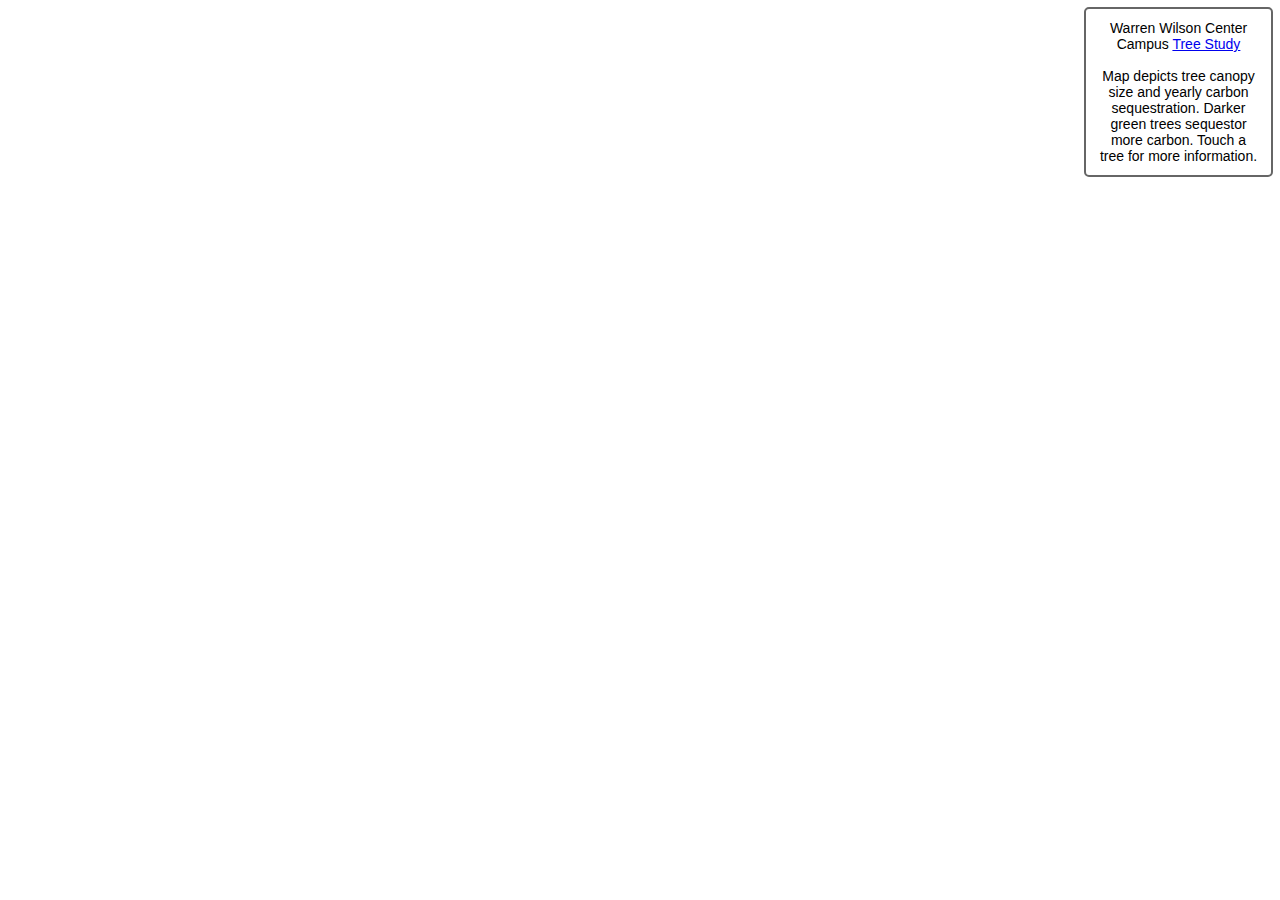
<file: src/examples/general/featureStyleTest.html>
<!DOCTYPE html>
<html>
  <head>
    <meta http-equiv="Content-Type" content="text/html; charset=utf-8">
    <!--The viewport meta tag is used to improve the presentation and behavior of the samples
      on iOS devices-->
    <meta name="viewport" content="initial-scale=1, maximum-scale=1,user-scalable=no">
    <title>Proportional Symbols on Road Traffic</title>
    <link rel="stylesheet" href="http://js.arcgis.com/3.7/js/esri/css/esri.css">
    <style>
      html, body, #map {
        height: 100%;
        width: 100%;
        margin: 0;
        padding: 0;
      }
      body {
        background-color: #FFF;
        overflow: hidden;
        font-family: "Trebuchet MS";
      }
    </style>
    <script src="http://js.arcgis.com/3.7/"></script>
    <script>
      var map;
      require([
        "esri/map", "esri/layers/FeatureLayer", "esri/InfoTemplate",
        "dojo/domReady!"
      ], function(
        Map, FeatureLayer, InfoTemplate
      ){

        map = new Map("map", {
          basemap:"streets",
          center: [-82.441, 35.612],
          zoom: 17
        });

        var layer = new FeatureLayer("http://services.arcgis.com/V6ZHFr6zdgNZuVG0/arcgis/rest/services/Warren_College_Trees/FeatureServer/0", {
          mode: FeatureLayer.MODE_ONDEMAND,
          outFields: ["*"]
        });

        var proportionalSymbolInfo = {
          field:"GroundArea",
          valueUnit:"feet",
          valueRepresentation:"area"
        };
        
        layer.on("load", function() {
          layer.renderer.setProportionalSymbolInfo(proportionalSymbolInfo);
          layer.copyright = "Warren Wilson Center Campus Tree Study";
        });
        
        map.addLayers([layer]);
      });
    </script>
  </head>
  <body>
    <div id="map">
      <!-- Map Legend -->
      <div style="font-family: Lucida Grande,Helvetica,Arial,Verdana,sans-serif; font-size: 14px; position: absolute; right: 7px; top: 7px; z-index: 100; padding: 5px; border: 2px solid #666666; border-radius: 5px; background-color: white; width:175px;">
        <div id="tree_legend">
          <div style="padding: 6px; text-align: center;">
            Warren Wilson Center Campus <a href="http://www.warren-wilson.edu/~treemap/index.php" target="_blank">Tree Study</a><br><br>Map depicts tree canopy size and yearly carbon sequestration. Darker green trees sequestor more carbon.  Touch a tree for more information.
          </div>
    </div>
  </body>
</html>
</file>
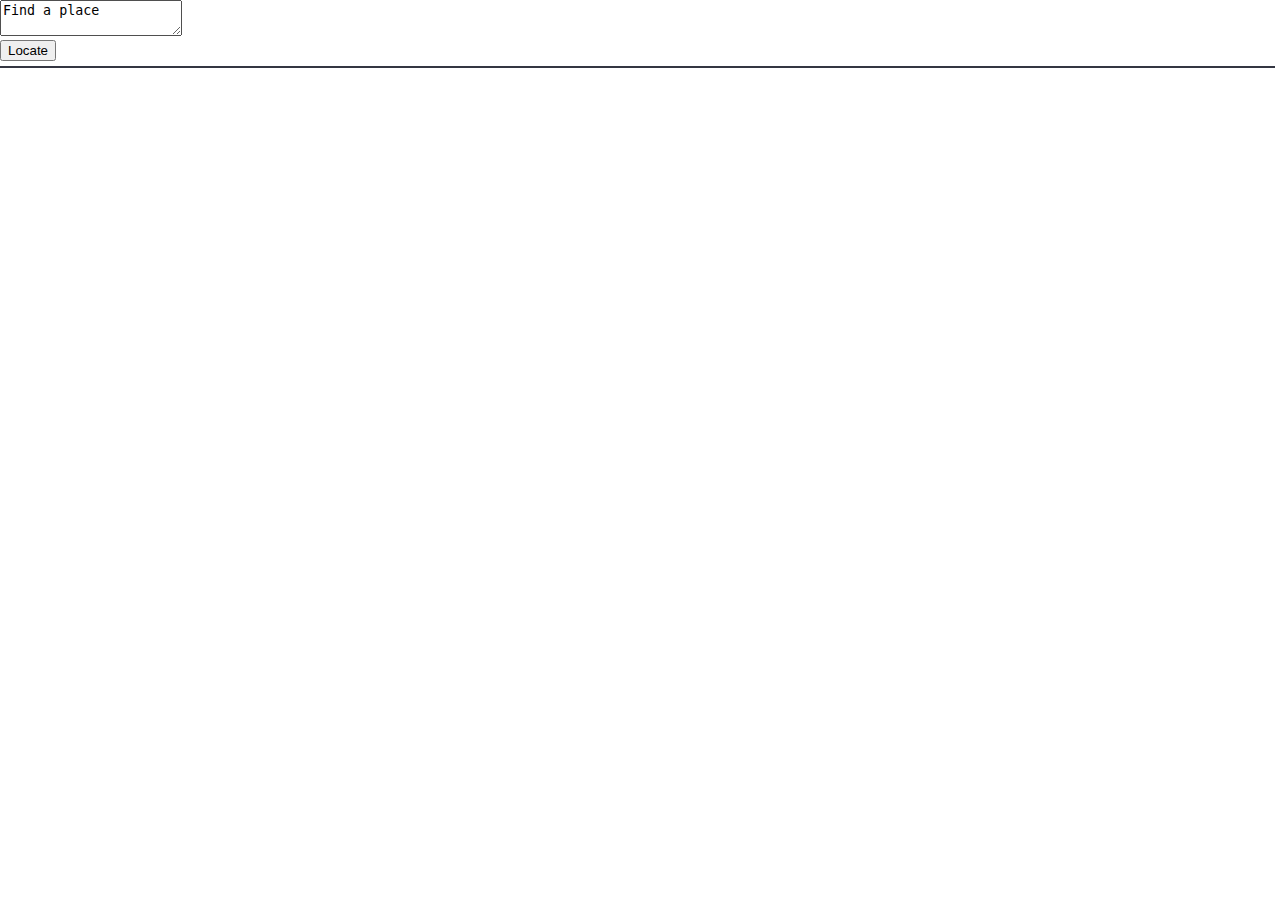
<file: src/examples/general/locate.html>
<!DOCTYPE html>
<html>
  <head>
    <meta http-equiv="Content-Type" content="text/html; charset=utf-8">
    <!--The viewport meta tag is used to improve the presentation and behavior of the samples 
      on iOS devices-->
    <meta name="viewport" content="initial-scale=1, maximum-scale=1,user-scalable=no">
    <title>Find Address</title>

    <link rel="stylesheet" href="http://js.arcgis.com/3.7/js/dojo/dijit/themes/claro/claro.css">
    <link rel="stylesheet" href="http://js.arcgis.com/3.7/js/esri/css/esri.css">
    <style>
      html, body { 
        height: 100%; width: 100%;
        margin: 0; padding: 0;
      } 
      #map{ 
        padding:0;
        border:solid 1px #343642;
        margin:5px 5px 5px 0px;
      }
     </style>

    <script src="http://js.arcgis.com/3.7/"></script>
    <script>
      var map, locator;

      require([
        "esri/map", "esri/tasks/locator", "esri/graphic",
        "esri/InfoTemplate", "esri/symbols/SimpleMarkerSymbol", "esri/symbols/SimpleLineSymbol", 
        "esri/symbols/Font", "esri/symbols/TextSymbol",
        "dojo/_base/array", "dojo/_base/Color",
        "dojo/number", "dojo/parser", "dojo/dom", "dijit/registry",

        "dijit/form/Button", "dijit/form/Textarea",
        "dijit/layout/BorderContainer", "dijit/layout/ContentPane", "dojo/domReady!"
      ], function(
        Map, Locator, Graphic,
        InfoTemplate, SimpleMarkerSymbol, SimpleLineSymbol,
        Font, TextSymbol,
        arrayUtils, Color,
        number, parser, dom, registry
      ) {
        parser.parse();

        map = new Map("map", { 
          basemap: "streets",
          center: [-93.5, 41.431],
          zoom: 5
        });
        
        locator = new Locator("http://geocode.arcgis.com/arcgis/rest/services/World/GeocodeServer");
        locator.on("address-to-locations-complete", showResults);

        // listen for button click then geocode
        registry.byId("locate").on("click", locate);
        
        map.infoWindow.resize(200,125);

        function locate() {
          map.graphics.clear();
          var address = {
            "SingleLine": dom.byId("address").value
          };
          locator.outSpatialReference = map.spatialReference;
          var options = {
            address: address,
            outFields: ["Loc_name"]
          }
          locator.addressToLocations(options);
        }

        function showResults(evt) {
          var candidate;
          var symbol = new SimpleMarkerSymbol();
          var infoTemplate = new InfoTemplate(
            "Location", 
            "Address: ${address}<br />Score: ${score}<br />Source locator: ${locatorName}"
          );
          symbol.setStyle(SimpleMarkerSymbol.STYLE_CIRCLE);
          symbol.setColor(new Color([30,30,30,0.75]));
          symbol.outline = new SimpleLineSymbol(SimpleLineSymbol.STYLE_SOLID, new Color([150,150,150, 0.5]), 4);

          var geom;
          arrayUtils.every(evt.addresses, function(candidate) {
            console.log(candidate.score);
            if (candidate.score > 80) {
              console.log(candidate.location);
              var attributes = { 
                address: candidate.address, 
                score: candidate.score, 
                locatorName: candidate.attributes.Loc_name 
              };   
              geom = candidate.location;
              var graphic = new Graphic(geom, symbol, attributes, infoTemplate);
              //add a graphic to the map at the geocoded location
              map.graphics.add(graphic);
              //add a text symbol to the map listing the location of the matched address.
              var displayText = candidate.address;
              var font = new Font(
                "1em",
                Font.STYLE_NORMAL, 
                Font.VARIANT_NORMAL,
                Font.WEIGHT_BOLD,
                "Helvetica"
              );
             
              var textSymbol = new TextSymbol(
                displayText,
                font,
                new Color("#2f3132")
              );
              textSymbol.setOffset(0,18);
              map.graphics.add(new Graphic(geom, textSymbol));
              return false; //break out of loop after one candidate with score greater  than 80 is found.
            }
          });
          if ( geom !== undefined ) {
            map.centerAndZoom(geom, 12);
          }
        }
      });
    </script>
  </head>
  <body class="claro">
    <div style="width:100%; height:100%;">

      <div>
        <textarea type="text" id="address"/>Find a place</textArea>
        <br>
        <button id="locate" data-dojo-type="dijit/form/Button">Locate</button> 
      </div>

      <div id="map" 
           data-dojo-type="dijit/layout/ContentPane" 
           data-dojo-props="region:'center'">
      </div>
    </div>
  </body>
</html>
</file>
